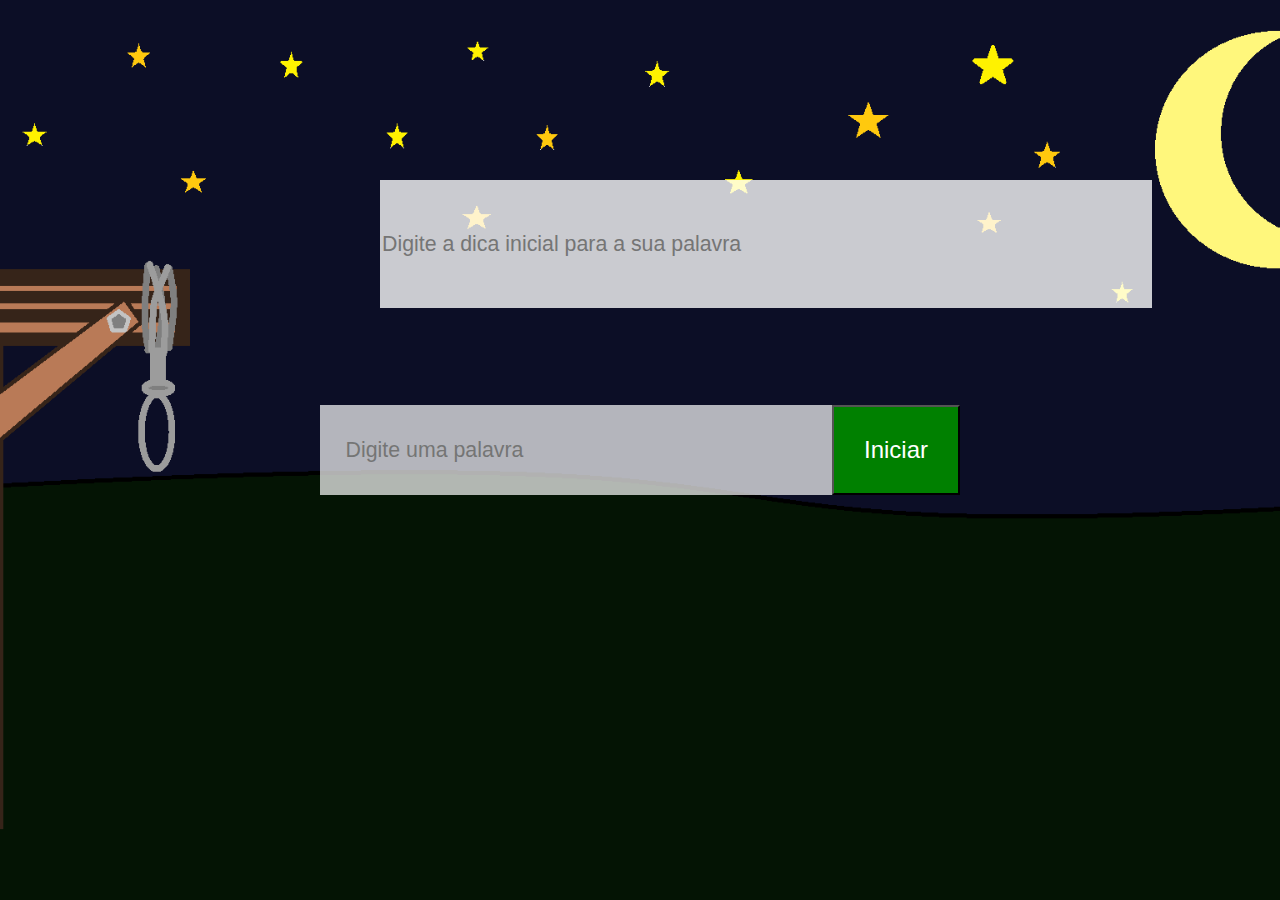
<file: pagina2/forca.html>
<!DOCTYPE html>
<html lang="pt-Br">
<head>
    <meta charset="UTF-8">
    <meta name="viewport" content="width=device-width, initial-scale=1.0">
    <link rel="shortcut icon" href="assets/images/logoXOY.svg" type="image/x-icon">
    <title>Jogo da forca</title>
    <style>
        body{
            width: 100vw;
            height: 100vh;
            margin: 0;
            padding: 0;
            color: white;
        }
        main{
            width: 100%;
            height: 100%;
        }
        .escolhaPalavra{
            width: 100%;
            height: 100%;
            background-image: url("assets/images/cenaForca.png");
            background-size: cover;
            background-position: center;
            background-repeat: no-repeat;
            display: flex;
            justify-content: center;
            align-items: center;
        }
        .textoEscolhido{
            width: 36%;
            padding: 0 2%;
            height: 10%;
            font-size: 16pt;
            background-color: rgba(255, 255, 255, 0.693);
            border: none;
            outline: none;
        }
        .botaoContinuar{
            width: 10%;
            height: 10%;
            background-color: green;
            color: white;
            font-size: 18pt;
        }
        .telaJogo{
            width: 100%;
            height: 100%;
            background-image: url("assets/images/cenaForca.png");
            background-size: cover;
            background-position: center;
            background-repeat: no-repeat;
            display: flex;
            justify-content: center;
            align-items: center;
            display: none;
        }
        .caixaDica{
            width: 50%;
            height: 30%;
            border-radius: 40px;
            background-color: white;
            position: fixed;
            top: 6%;
            right: 10%;
            display: flex;
            justify-content: center;
            align-items: center;
            color: black;
            font-size: 14pt;
        }
        .letrasPalavra{
            width: 70%;
            height: 20%;
            border: 1px solid black;
            position: fixed;
            bottom: 10%;
            left: 20%;
            display: flex;
            font-size: 22pt;
        }
        h3{
            min-width: 12px;
            width: fit-content;
            height: 4vh;
            margin: 2px;
        }
        .textoLetra{
            width: 50%;
            height: 10%;
            position: absolute;
            bottom: 0;
            left: 8%;
        }
        .verificarLetra{
            width: fit-content;
            height: 12%;
            position: absolute;
            bottom: 0;
            right: 20%;
        }
        .dicaParaJogo{
            width: 60%;
            height: 14%;
            position: absolute;
            top: 20%;
            right: 10%;
            font-size: 16pt;
            background-color: rgba(255, 255, 255, 0.786);
            outline: none;
            border: none;
        }
        .letsGoGame{
            width: 100%;
            height: 100%;
            border: none;
            outline: none;
            background: transparent;
            cursor: pointer;
            text-decoration: none;
            display: flex;
            flex-direction: column;
            justify-content: center;
            align-items: center;
        }
        .imageGame{
            width: 60%;
            height: 60%;
            border-radius: 6px;
        }
        .tituloGame{
            color: white;
            margin: 5px 0 2px;
            font-size: 13pt;
            width: 100%;
        }
        .subtitulogame{
            color: white;
            margin: 0;
            width: 100%;
            font-size: 11pt;
        }
        </style>
</head>
<body>
    <main>
        <section class="escolhaPalavra" id="telaInicial">
            <input class="dicaParaJogo" id="dicaJogo" type="text" placeholder="Digite a dica inicial para a sua palavra">
            <input class="textoEscolhido" id="inputPalavra" type="text" placeholder="Digite uma palavra">
            <button class="botaoContinuar" onclick="iniciarJogo()">Iniciar</button>
        </section>
        <section class="telaJogo" id="telaJogo">
            <div class="caixaDica">
                <h2 class="" id="dicaAparecendo"></h2>
                <input class="textoLetra" id="inputLetra" type="text" placeholder="Digite uma letra">
                <button class="verificarLetra" onclick="verificarLetra()">Verivicar</button>
            </div>
            <div class="letrasPalavra" id="criarLetras">
                
            </div>
        </section>
    </main>
</body>
<script>
    let telaInicial = document.getElementById("telaInicial");
    let telaJogo = document.getElementById("telaJogo");
    let dicaJogo = document.getElementById("dicaJogo");
    let dicaAparecendo = document.getElementById("dicaAparecendo");
    let palavra = '';
    let letrasArray = [];

    function iniciarJogo() {
        telaInicial.style.display = "none";
        telaJogo.style.display = "flex";

        dicaAparecendo.textContent = dicaJogo.value;

        palavra = document.getElementById('inputPalavra').value.toUpperCase();
        
        letrasArray = Array.from(palavra);
        
        const criarLetras = document.getElementById('criarLetras');
        
        criarLetras.innerHTML = '';

        letrasArray.forEach(char => {
            const letraElemento = document.createElement('h3');
            if (char === ' ') {
                letraElemento.textContent = ' ';
            } else {
                letraElemento.textContent = '_';
            }
            criarLetras.appendChild(letraElemento);
        });
    }

    function verificarLetra() {
        
        const letra = document.getElementById('inputLetra').value.toUpperCase();
        
        const criarLetras = document.getElementById('criarLetras').children;
        
        letrasArray.forEach((char, index) => {
            if (char === letra) {
                criarLetras[index].textContent = letra;
            }
        });
        
        document.getElementById('inputLetra').value = '';
    }

</script>
</html>
</file>
